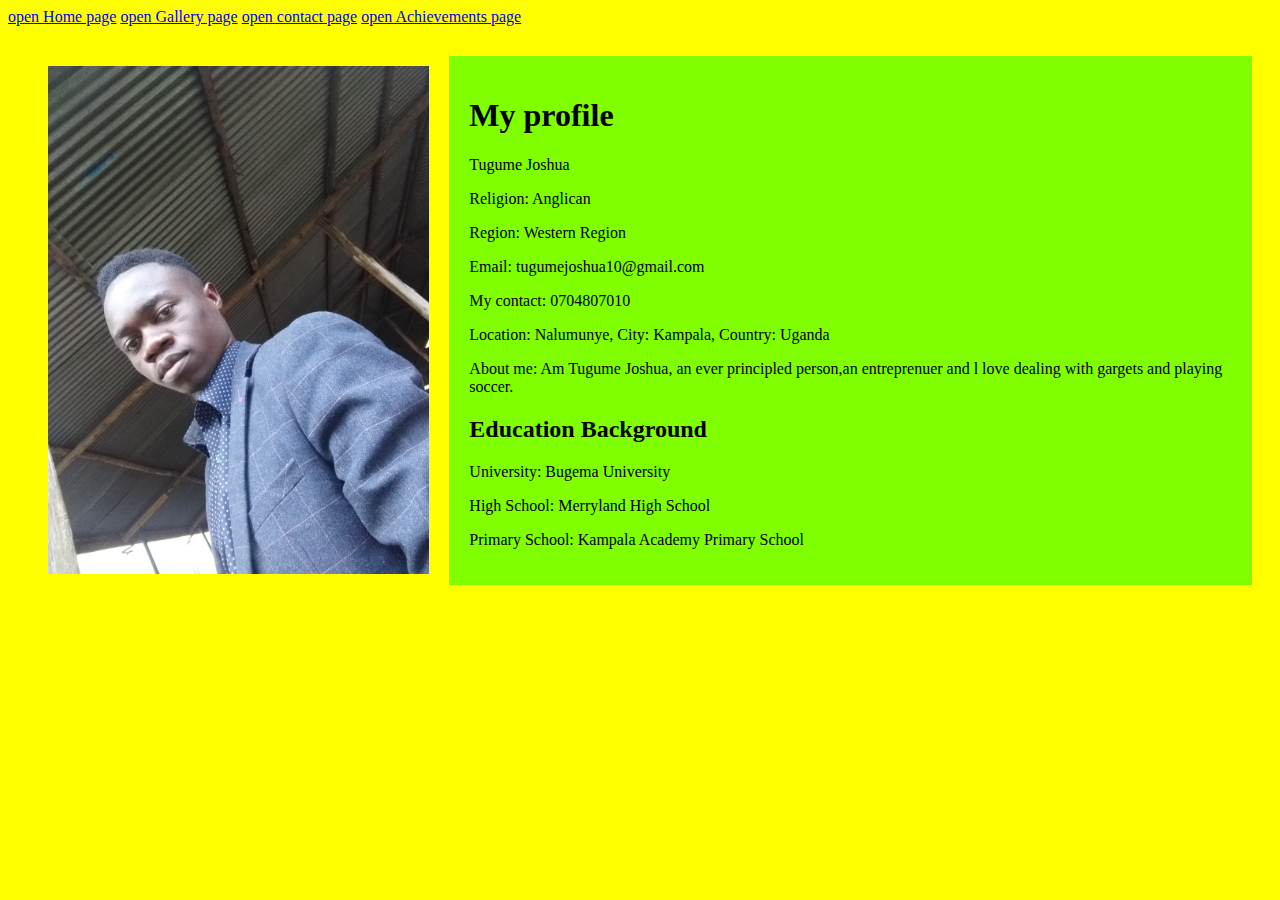
<file: index.html>
<!DOCTYPE html>
<html lang="en">
<head>
    <meta charset="UTF-8">
    <meta name="viewport" content="width=device-width, initial-scale=1.0">
    <title>Index page</title>
    <style>

         /* style for the container div */
         .container{
            display: flex;
            justify-content: center;
            align-items: center;
            padding: 20px;
        }
        /* style for the left div containing the image */
        .left{
            flex: 1;
            padding: 20px;

        }
        /* style for the right div containing the profile content */
        .right{
            flex: 2;
            padding: 20px;
            background-color: chartreuse; /* change the background color as desired */
            
        }
        /* style for the image */
        .profile-image{

            max-width: 100%;
            height: auto;
            display: block;
        }
    </style>
</head>
<body style="background-color: yellow;">
    
    <a href="index.html">open Home page</a>
    <a href="Gallerypage.html">open Gallery page</a>
    <a href="Contactpage.html">open contact page</a>
    <a href="Achievementspage.html">open Achievements page</a>


    <!----this is inline css--->
    <div class="container">
        <div class="left">
            <img class="profile-image" src="3.jpg" width="800px" height="800px" alt="profile-image">
        </div>
        
        <div class="right">
            <h1>My profile</h1>
            <p>Tugume Joshua</p>
            <p>Religion: Anglican</p>
            <p>Region: Western Region</p>
            <p>Email: tugumejoshua10@gmail.com</p>
            <p>My contact: 0704807010</p>
            <p>Location: Nalumunye, City: Kampala, Country: Uganda</p>
            <p>About me: Am Tugume Joshua, an ever principled person,an entreprenuer and l love dealing with gargets and playing soccer.</p>
            <h2>Education Background</h2>
            <p>University: Bugema University</p>
            <p>High School: Merryland High School</p>
            <p>Primary School: Kampala Academy Primary School</p>
        </div>
    </div>

    
</body>
</html>
</file>
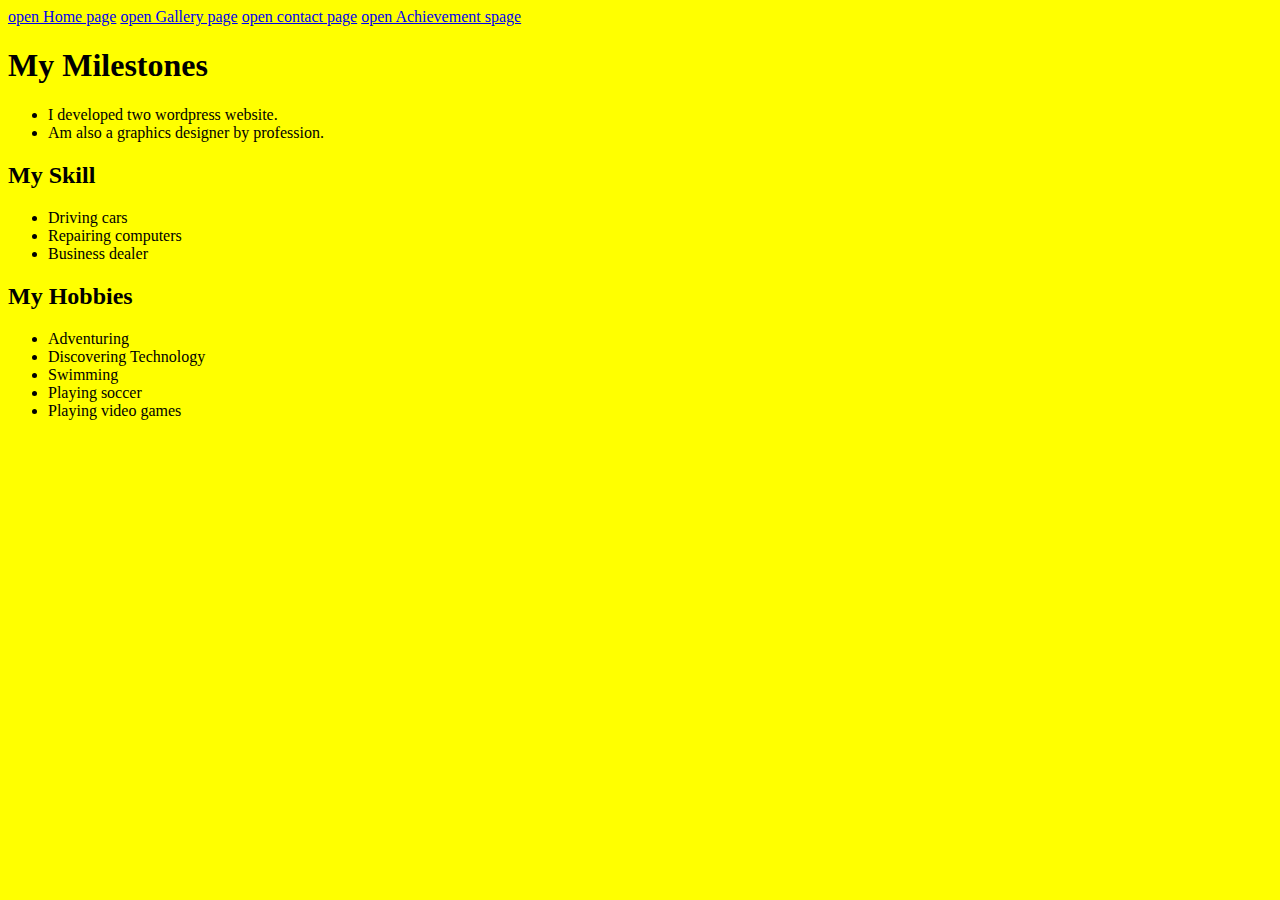
<file: Achievementspage.html>
<!DOCTYPE html>
<html lang="en">
<head>
    <meta charset="UTF-8">
    <meta name="viewport" content="width=device-width, initial-scale=1.0">
    <title>Achievementspage</title>

</head>
<body style="background-color: yellow;">
    <a href="index.html">open Home page</a>
    <a href="Gallerypage.html">open Gallery page</a>
    <a href="Contactpage.html-">open contact page</a>
    <a href="Achievementspage.html">open Achievement spage</a>

    <h1>My Milestones</h1>
    <ul>
        <li>I developed two wordpress website.</li>
        <li>Am also a graphics designer by profession.</li>
    </ul>
    <h2>My Skill</h2>
    <ul>
        <li>Driving cars</li>
        <li>Repairing computers</li>
        <li>Business dealer</li>
    </ul>
    <h2>My Hobbies</h2>
    <ul>
        <li>Adventuring</li>
        <li>Discovering Technology</li>
        <li>Swimming</li>
        <li>Playing soccer</li>
        <li>Playing video games</li>
    </ul>

    
</body>
</html>
</file>
